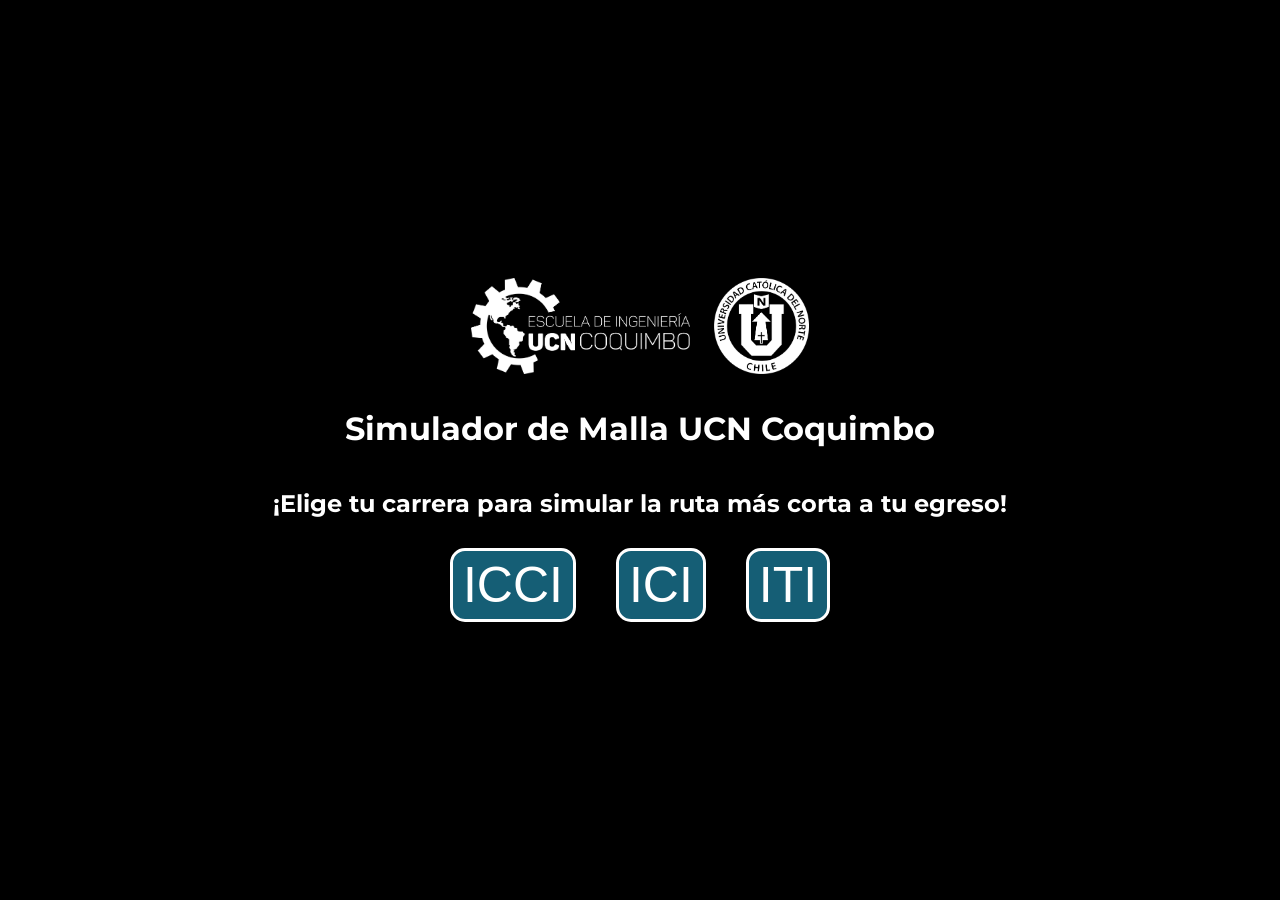
<file: index.html>
<!DOCTYPE html>
<html lang="es">
<head>
    <meta charset="UTF-8">
    <title>Malla Interactiva UCN</title>
    <link rel="stylesheet" href="css/style.css">
</head>
<body style="background-color: white;">

    <div id="menu-mallas">
        <div id="logos-menu">
            <img src="assets/EICLOGO.png" class="logo-icono">
            <img src="assets/UCNLOGO.png" class="logo-icono">
        </div>
        <h1>Simulador de Malla UCN Coquimbo </h1>
        <h2>¡Elige tu carrera para simular la ruta más corta a tu egreso!</h2>
        <div id="botones-malla"></div>
    </div>

    <div id="espacio-malla" class ="oculto">
        <div id="titulo-container">
            <h1>
            <span id="titulo-carrera" class="titulo"></span>
            </h1>
        </div>

        <div id="simulador"> 
            <div class="botones-caja">
                <button id="regresar" class="button">Volver al menú</button>
                <button id="boton-simulador" class="button">Simula tu malla</button>
                <div class="config-creditos">
                    <label class="label-creditos">Max SCT p/semestre:</label>
                    <div class="input-y-error">
                        <input type="number" id="input-creditos" class="input-creditos" value="30">
                        <span id="mensaje-error" class="mensaje-error"></span>
                    </div>
                </div>
            </div> 
        </div>
    
        <div id="malla-container"></div>

        <div id="ramo-popup" class="info-card oculto">
            <h3><span id="nombreramo"></span></h3>
            <p><strong>Código:</strong> <span id="info-id"></span></p>
            <p><strong>SCT:</strong> <span id="info-sct"></span></p>
            <p><strong>Prerrequisitos:</strong> <ul id="info-pre"></ul></p>
        </div>

        <div id="overlay-simulador" class="overlay-simulador oculto">

            <div class="header-simulador">
                <h2>Simulador de ruta óptima</h2> 

                <div class="botones-simulacion"> 
                    <button id="prev-semestre" class="boton-flecha">&larr;</button>

                    <span id="indicador-semestre"></span>

                    <button id="sig-semestre" class="boton-flecha">&rarr;</button>
                </div>

                <button id="cerrar-simulacion" class="boton-simulacion">Salir</button>
            </div>

            <div id="malla-simulador-container"></div>

            <div id="flechas-simulador"></div>
        </div>

        <div id="leyenda"></div>
    </div>
  
    <script type="module" src="js/main.js"></script> 
    
</body>
</html>
</file>
<file: css/style.css>
@import url('https://fonts.googleapis.com/css2?family=Montserrat:ital,wght@0,100..900;1,100..900&display=swap');

#menu-mallas {
    width: 100%;
    height: 100vh;
    background-color: #000000; 
    color: white;
    font-family: Montserrat;
    display: flex;
    flex-direction: column; 
    justify-content: center; 
    align-items: center;

    margin: 0;
    position: absolute;
    top: 0;
    left: 0;

    transition: 0.5s;
}

#logos-menu{
    display: inline-block;
}

.logo-icono{
    padding: 10px;
    width: auto;
    height: 6rem;
}

.boton-menu{
    background-color: rgba(21, 94, 117);
    color: white;
    border: none;
    border-style: solid;
    padding: 5px 10px;
    text-align: center;
    text-decoration: solid;
    display: inline-block;
    font-size: 50px;
    margin: 10px 20px;
    cursor: pointer;
    border-radius: 15px;
}

#titulo-container{
    display: flex;
    justify-content: center;
    background-color: rgba(21, 94, 117);
   
}
.titulo {
    color: white;
    font-family: Montserrat;
    font-weight: 700;
}

.button {
    background-color: rgba(21, 94, 117);
    color: white;
    border: none;
    padding: 15px 32px;
    text-align: center;
    text-decoration: none;
    display: inline-block;
    font-family: Montserrat;
    font-weight: 700;
    font-size: 16px;
    margin: 10px;
    cursor: pointer;
    border-radius: 8px;
}

#boton-simulador {
    background-color: rgba(234, 88, 11);
}

#simulador {
    display: flex;
    justify-content: center; 
    align-items: center;   
    gap: 20px;               
    width: 100%;
}

#malla-container {
    display: flex;
    flex-direction: row;
    gap: 10px;
    padding: 20px;

    justify-content: center;

    min-width: 1000px;
    overflow-x: auto;
    background-color: rgba(21, 94, 117);

    border-color: white;
    border-style: solid;
    border-radius: 8px;
}
.info-card {
    position: fixed;
    bottom: 20px;
    right: 20px;
    width: 250px;
    font-family: Montserrat;
    background: white;
    border: 2px solid #333;
    padding: 15px;
    border-radius: 8px;
    box-shadow: 0 4px 15px rgba(0,0,0,0.2);
    z-index: 1000;
    transition: 0,8s;
}
#malla-simulador-container {
    display: flex;
    flex-direction: row;
    gap: 10px;
    padding: 20px;

    justify-content: center;
    min-width: 1000px;
    overflow-x: auto;
}

#overlay-simulador {
    background-color: rgba(0, 0, 0, 0.816);
    position: fixed;
    top: 0;
    left: 0;
    width: 100vw;
    height: 100vh;
    z-index: 2000; /* Por encima de todo */
    overflow-y: auto;
    padding: 20px;
}

.overlay-simulador .button {
    position: absolute;
    top: 10px;
    right: 10px;
    background-color: #f44336;
    color: white;
    border: none;
    padding: 5px 10px;
    cursor: pointer;
    border-radius: 50%;
    font-size: 16px;
    width: 30px;
    height: 30px;
    display: flex;
    align-items: center;
    justify-content: center;
}

.oculto {
    display: none;
    opacity: 0;
    z-index: -1;
}
.header-simulador {
    font-family: Montserrat;
    font-weight: 500;
    font-size: 0.9rem;
    display: flex;
    flex-wrap: wrap;
    flex-direction: column;
    align-items: center;
    justify-content: center;
    gap: 10px;
    padding: 20px;   
    background-color: #f9f9f9;
    border-radius: 8px;

    width: fit-content;     
    max-width: 90%; 
    max-height: 30%;
    margin: 30px auto;
}

.boton-flecha{
    height: 40px;
    width: 80px;
    background-color:rgb(222, 218, 218);
    cursor: pointer;
    font-weight: 500;
    font-size: 30px;
    
}
.semestre-column {
    
    display: flex;
    flex-direction: column;
    gap: 10px;

    width: 10%;

    background-color: white; 
    padding: 5px;
    border-radius: 5px;
}

.semestre-title {
    font-family: Montserrat;
    text-align: center;
    font-weight: bold;
    margin-bottom: 5px;
    background-color: rgba(21, 94, 117);
    color: white;
    padding: 5px;
}

.ramo {
    font-family: Montserrat;
    font-weight: 500;
    opacity: 0.4; 
    transition: all 0.3s ease;

    background-color: white;

    border: 1px solid #eaeaea;
    border-left: 8px solid #ccc;

    padding: 10px;
    text-align: center;
    border-radius: 10px;
    min-height: 60px;

    display: flex;
    justify-content: center;
    align-items: center;
    font-size: 0.8rem;
    box-shadow: 2px 2px 5px rgba(0,0,0,0.1);
}
.ramo.disponible{
    opacity: 1;
    cursor: pointer;
}
.ramo.aprobado {
    opacity: 1;
    background-color: #4CAF50 !important;
    border-color: #2E7D32;
    cursor: pointer;
}

.ramo:hover {
   
    transform: scale(1.02);
    transition: 0.1s;
}

#leyenda {
    display: flex;
    flex-wrap: wrap;
    gap: 15px;
    margin-top: 30px;
    padding: 20px;
    background-color: #f9f9f9;
    border-radius: 8px;
}

.leyenda-item {
    display: flex;
    align-items: center;
    font-family: Montserrat;
    font-weight: 500;
    font-size: 0.9rem;
}

.punto-color {
    width: 15px;
    height: 15px;
    border-radius: 3px; 
    margin-right: 8px;
    border: 1px solid rgba(0,0,0,0.1);
}

.boton-simulacion{
    background-color: rgb(33, 166, 207);
    color: white;
    border: none;
    padding: 5px 10px;
    text-align: center;
    text-decoration: none;
    display: inline-block;
    font-size: 16px;
    margin: 4px 2px;
    cursor: pointer;
    border-radius: 8px;
}

#cerrar-simulacion{
    background-color: #f44336;
}

.botones-caja {
    position: relative;
    display: flex;
    gap: 20px;
}

.config-creditos {
    position: absolute;
    left: 100%; /* A la derecha de los botones */
    top: 50%;
    transform: translateY(-50%);
    margin-left: 20px;
    display: flex;
    flex-direction: column; /* Pone el texto arriba del input */
    white-space: nowrap; /* Evita que los textos se partan en dos líneas */
}

/* El texto de "Max SCT p/semestre:" */
.label-creditos {
    font-family: 'Montserrat', sans-serif;
    font-size: 12px;
    font-weight: 600;
    color: #334155;
    margin-bottom: 5px; /* Espacio entre el texto y el cuadradito */
}

/* Agrupa el input y el error uno al lado del otro */
.input-y-error {
    display: flex;
    align-items: center;
    gap: 10px; /* Espacio entre el input y el mensaje de error */
}


.input-creditos {
    width: 50px;
    height: 25px; 
    background-color: #e2e8f0;
    border: 2px solid #cbd5e1;
    border-radius: 8px;
    font-family: 'Montserrat', sans-serif;
    font-weight: 700;
    font-size: 16px;
    text-align: center;
    color: #334155;
    outline: none;
}
.input-creditos:focus {
    border-color: rgba(21, 94, 117); 
    background-color: #ffffff;
}

.input-creditos::-webkit-inner-spin-button,
.input-creditos::-webkit-outer-spin-button {
    -webkit-appearance: none;
    margin: 0;
}
.input-creditos {
    appearance: textfield;
    -moz-appearance: textfield;
}

.mensaje-error {
    color: #ef4444; 
    font-family: 'Montserrat', sans-serif;
    font-size: 13px;
    font-weight: 700;
}
</file>
